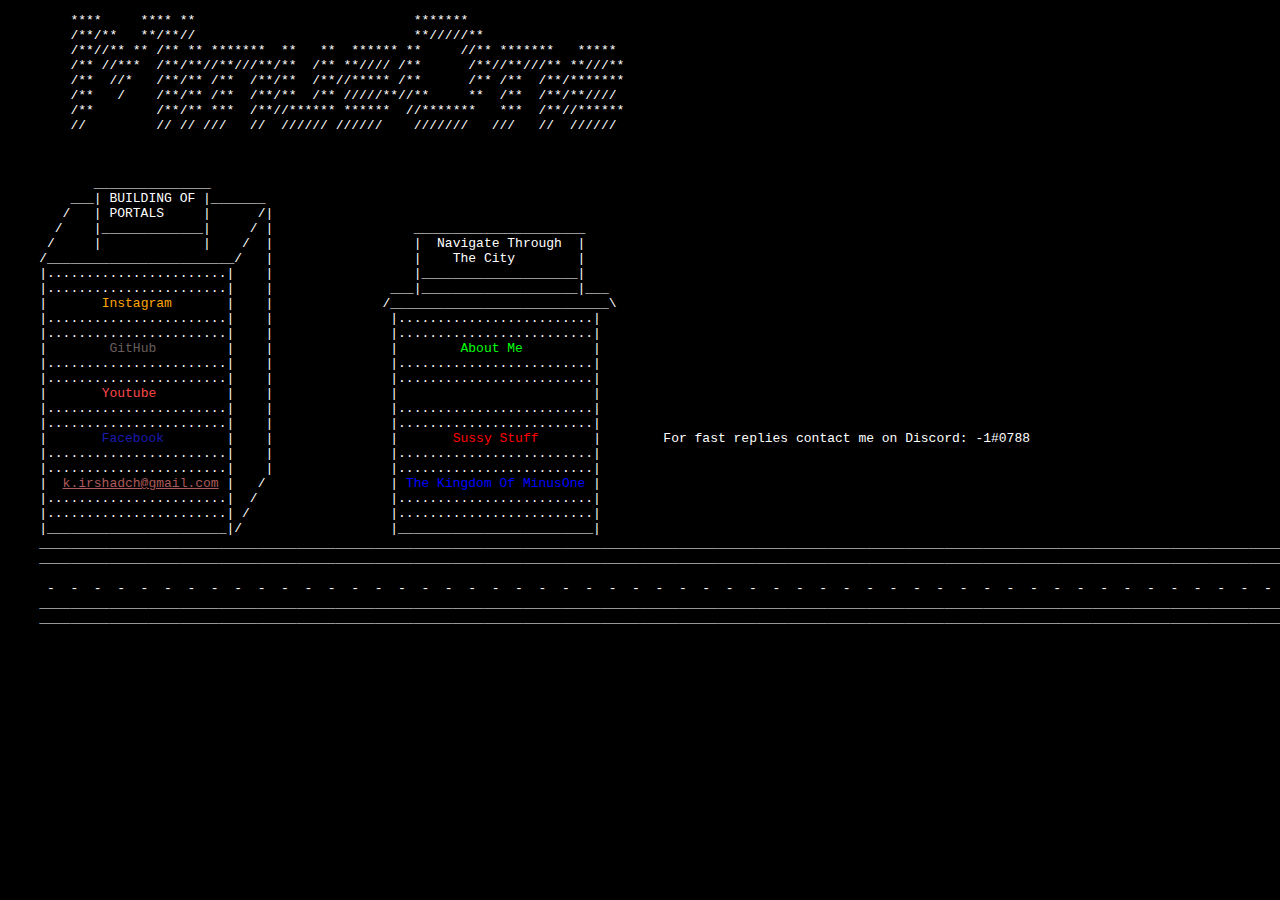
<file: index.html>
<!DOCTYPE html>
<html lang="en">
<head>
    <meta charset="UTF-8">
    <meta http-equiv="X-UA-Compatible" content="IE=edge">
    <meta name="viewport" content="width=device-width, initial-scale=1.0">
    <link rel="stylesheet" href="styles.css">
    <link rel="icon" href="images/logo.png">
    <title>MinusOne</title>
</head>
<body>
    
    <pre>
        ****     **** **                            *******                   
        /**/**   **/**//                            **/////**                  
        /**//** ** /** ** *******  **   **  ****** **     //** *******   ***** 
        /** //***  /**/**//**///**/**  /** **//// /**      /**//**///** **///**
        /**  //*   /**/** /**  /**/**  /**//***** /**      /** /**  /**/*******
        /**   /    /**/** /**  /**/**  /** /////**//**     **  /**  /**/**//// 
        /**        /**/** ***  /**//****** ******  //*******   ***  /**//******
        //         // // ///   //  ////// //////    ///////   ///   //  //////
    </pre>




    <pre>

           _______________
        ___| BUILDING OF |_______
       /   | PORTALS     |      /|
      /    |_____________|     / |                  ______________________
     /     |             |    /  |                  |  Navigate Through  |
    /________________________/   |                  |    The City        |
    |.......................|    |                  |____________________|
    |.......................|    |               ___|____________________|___
    |       <a href="https://www.instagram.com/minusone.khizar/" target=_blank style="color: orange; text-decoration: none;">Instagram</a>       |    |              /____________________________\
    |.......................|    |               |.........................|
    |.......................|    |               |.........................|
    |        <a href="https://github.com/KhizarMinusOne" target=_blank style="color: rgb(104, 94, 94); text-decoration: none;">GitHub</a>         |    |               |        <a href="aboutMe.html" style="color: #00ff08; text-decoration: none;">About Me</a>         |
    |.......................|    |               |.........................|
    |.......................|    |               |.........................|
    |       <a href="https://www.youtube.com/channel/UCIpMjfZC5W5sRD18oEQDb4Q" target=_blank style="color: rgb(252, 72, 72); text-decoration: none;">Youtube</a>         |    |               |                         |
    |.......................|    |               |.........................|
    |.......................|    |               |.........................|
    |       <a href=https://www.facebook.com/KhizarMinusOne/ style="color: rgb(27, 27, 175); text-decoration: none;">Facebook</a>        |    |               |       <a href="sus.html" style="color: red; text-decoration: none;">Sussy Stuff</a>       |        For fast replies contact me on Discord: -1#0788
    |.......................|    |               |.........................|
    |.......................|    |               |.........................|
    |  <a href="mailto:k.irshadch@gmail.com" style="color: rgb(173, 90, 90);">k.irshadch@gmail.com</a> |   /                | <a href="kingdom.html" style="color: blue; text-decoration: none;">The Kingdom Of MinusOne</a> |
    |.......................|  /                 |.........................|
    |.......................| /                  |.........................|
    |_______________________|/                   |_________________________|
    __________________________________________________________________________________________________________________________________________________________________________________________________
    ____________________________________________________________________________________________________________________________________________________________________|  \__/  _              _     |
                                                                                                                                                                        |  |  | /!\CONSTRUCTION/!\    |
     -  -  -  -  -  -  -  -  -  -  -  -  -  -  -  -  -  -  -  -  -  -  -  -  -  -  -  -  -  -  -  -  -  -  -  -  -  -  -  -  -  -  -  -  -  -  -  -  -  -  -  -  -  -  -|  |__|  More Coming Soon!    |
    ____________________________________________________________________________________________________________________________________________________________________|  /  \                       |
    ____________________________________________________________________________________________________________________________________________________________________|_____________________________|
        
    </pre>


</body>
</html>
</file>
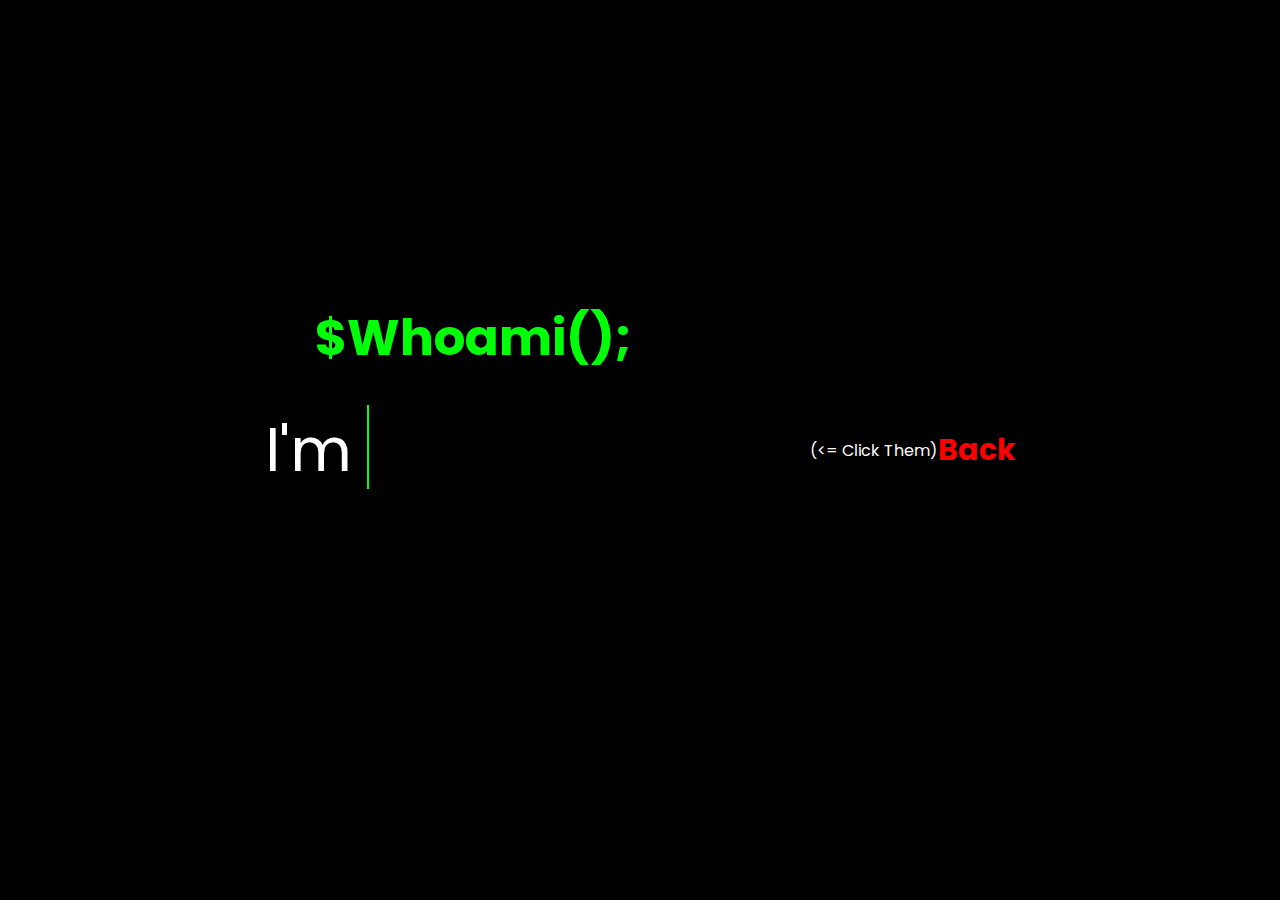
<file: aboutMe.html>
<!DOCTYPE html>
<html lang="en">
    <head>
        <meta charset="UTF-8">
        <meta http-equiv="X-UA-Compatible" content="IE=edge">
        <meta name="viewport" content="width=device-width, initial-scale=1.0">
        <link rel="stylesheet" href="aboutme.css">
        <link rel="icon" href="images/logo.png">
        <title>MinusOne</title>
    </head>

    <body>
        <div>
            <h1 style="color:#00ff08; font-size: 50px; position:absolute; margin:-150px; margin-left: 50px;">$Whoami();</h1>
        </div>

        <div class="wrapper">
            
            <div class="static-txt">I'm</div>
            <ul class="dynamic-txts">
                <li><span><a href="minusone.html" class="notlink">MinusOne</a></span></li>
                <li><span><a href="human.html" class="notlink">A Human</a></span></li>
                <li><span><a href="coder.html" class="notlink">A Coder</a></span></li>
                <li><span><a href="speedcuber.html" class="notlink">A SpeedCuber</a></span></li>

            </ul>
        </div>
        <p style="color:white; margin-left:10px;">(<= Click Them)</p>
        <h1 class="betterfont" style="font-size: 30px;"><a style="color:red; text-decoration: none;" href="index.html">Back</a></h1>
    </body>

</html>
</file>
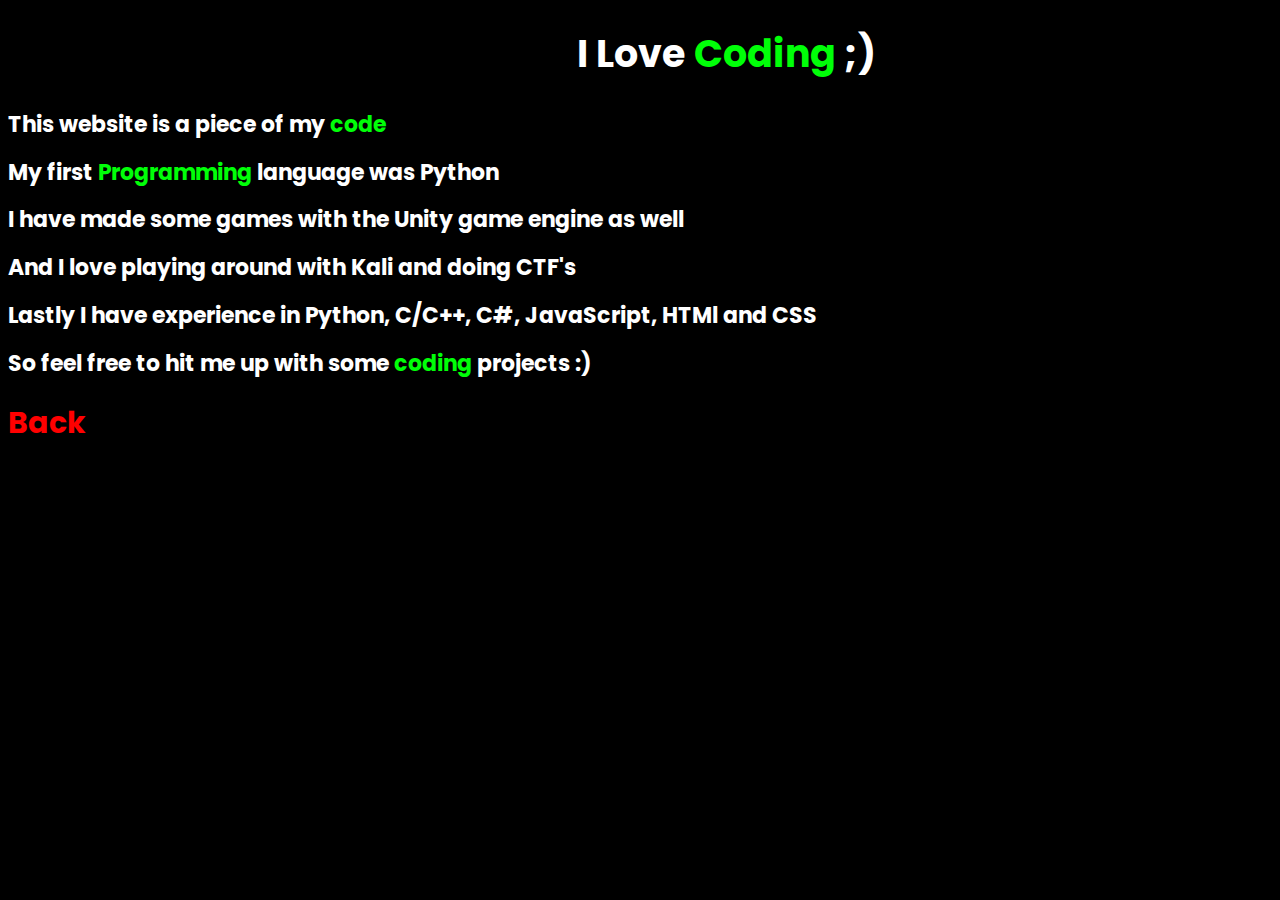
<file: coder.html>
<!DOCTYPE html>
<html lang="en">
<head>
    <meta charset="UTF-8">
    <meta http-equiv="X-UA-Compatible" content="IE=edge">
    <meta name="viewport" content="width=device-width, initial-scale=1.0">
    <link rel="stylesheet" href="styles.css">
    <link rel="icon" href="images/logo.png">
    <title>MinusOne</title>
</head>

    <body>
        <h1 class="betterfont" style="margin-left:45%; font-size:38px;">I Love <a style="color:#00ff08;">Coding</a> ;)</h1>
        <h1 class="betterfont" style="font-size: 22px;">This website is a piece of my <a style="color:#00ff08;">code</a></h1>
        <h1 class="betterfont" style="font-size: 22px;">My first <a style="color:#00ff08;">Programming</a> language was Python </h1>
        <h1 class="betterfont" style="font-size: 22px;">I have made some games with the Unity game engine as well</h1>
        <h1 class="betterfont" style="font-size: 22px;">And I love playing around with Kali and doing CTF's</h1>
        <h1 class="betterfont" style="font-size: 22px;">Lastly I have experience in Python, C/C++, C#, JavaScript, HTMl and CSS</h1>
        <h1 class="betterfont" style="font-size: 22px;">So feel free to hit me up with some <a style="color:#00ff08;">coding</a> projects :)</h1>
        <h1 class="betterfont" style="font-size: 30px;"><a style="color:red; text-decoration: none;" href="aboutMe.html">Back</a></h1>
    </body>

</html>
</file>
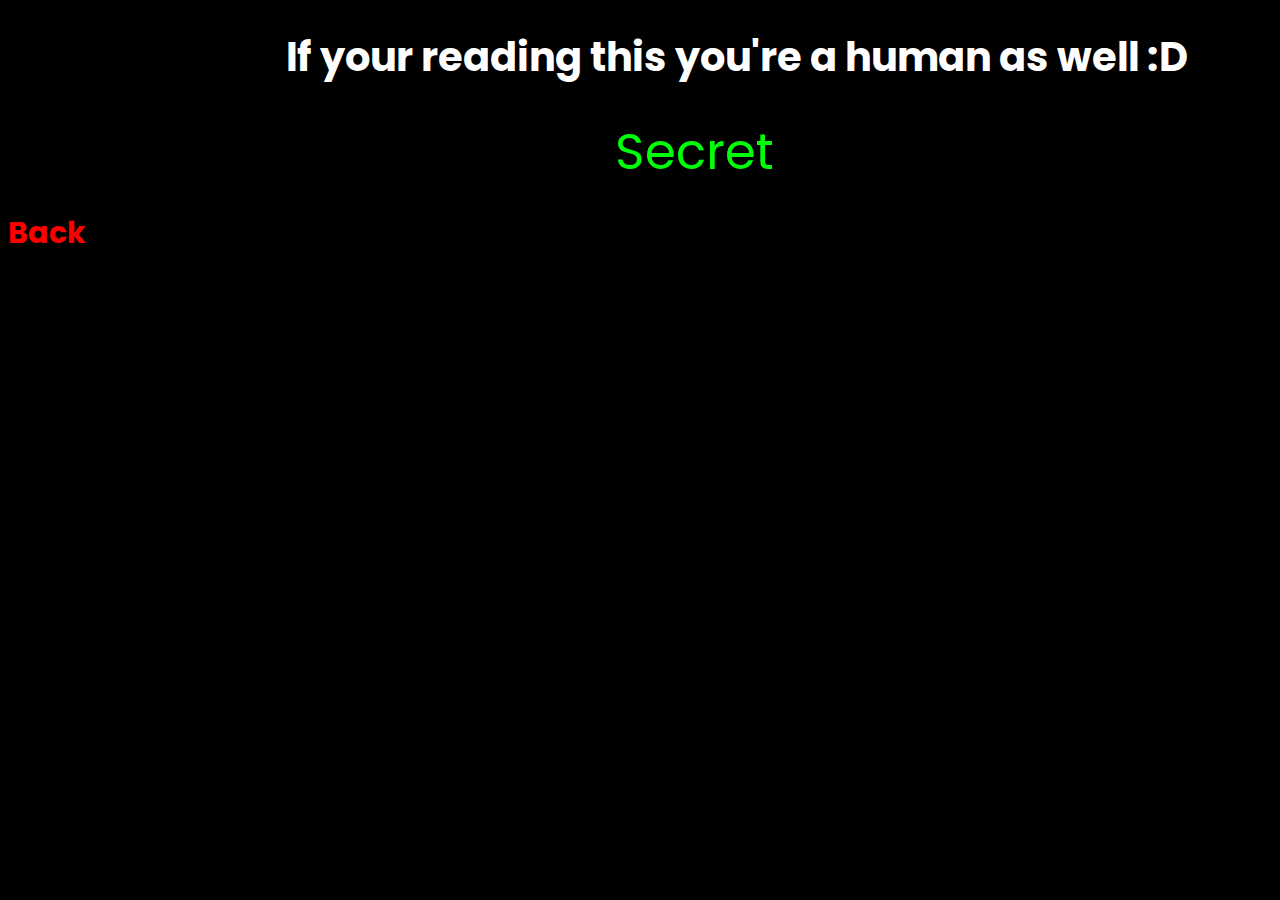
<file: human.html>
<!DOCTYPE html>
<html lang="en">
<head>
    <meta charset="UTF-8">
    <meta http-equiv="X-UA-Compatible" content="IE=edge">
    <meta name="viewport" content="width=device-width, initial-scale=1.0">
    <link rel="stylesheet" href="styles.css">
    <link rel="icon" href="images/logo.png">
    <title>MinusOne</title>
</head>

    <body>
        <h1 class="betterfont" style="font-size:40px; margin-left:22%;">If your reading this you're a human as well :D</h1>
        <a href="iamhuman.html"class="betterfont" style="text-decoration: none; color:#00ff08; margin-left:48%; font-size: 50px;">Secret</a>
        <h1 class="betterfont" style="font-size: 30px;"><a style="color:red; text-decoration: none;" href="aboutMe.html">Back</a></h1>
    </body>

</html>
</file>
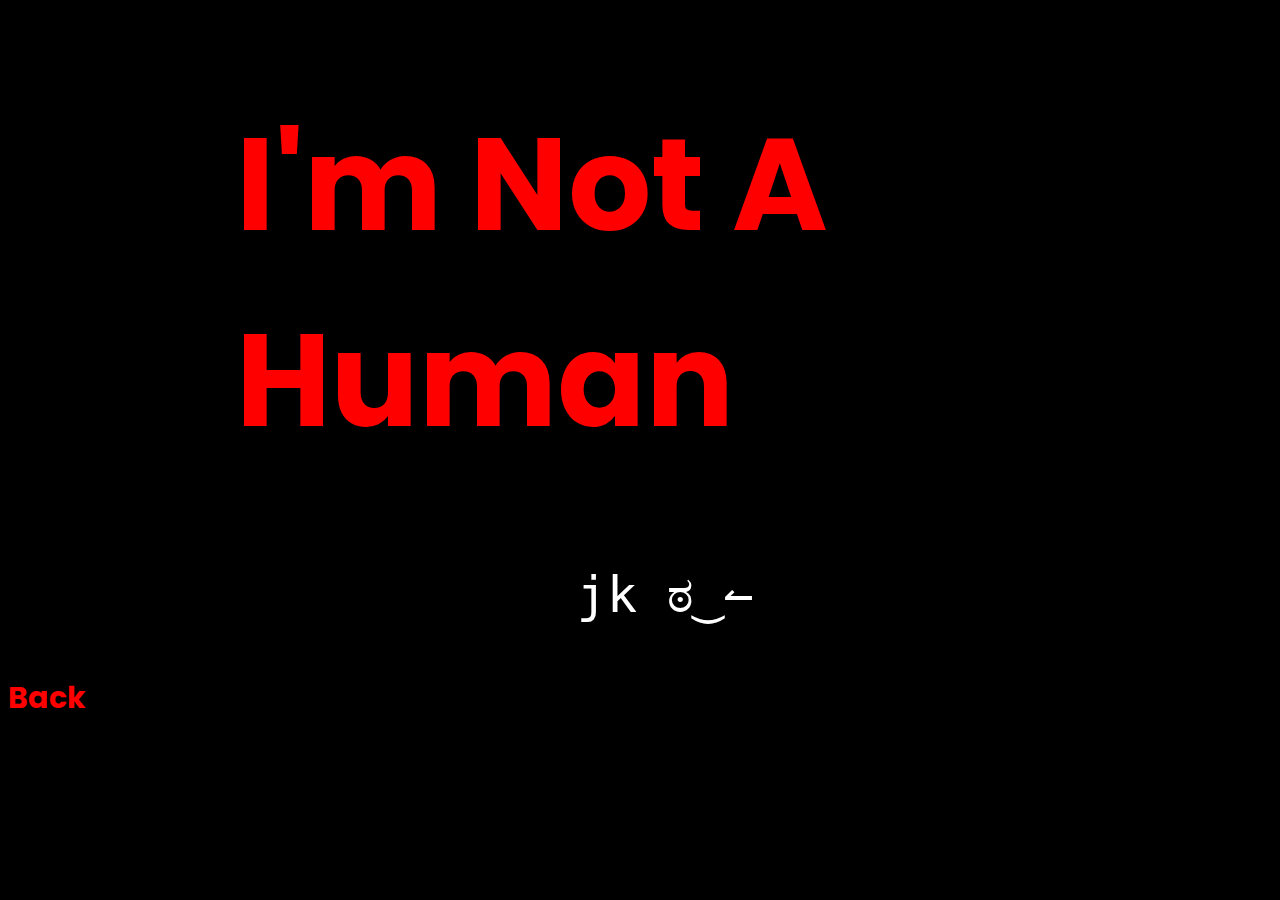
<file: iamhuman.html>
<!DOCTYPE html>
<html lang="en">
<head>
    <meta charset="UTF-8">
    <meta http-equiv="X-UA-Compatible" content="IE=edge">
    <meta name="viewport" content="width=device-width, initial-scale=1.0">
    <link rel="stylesheet" href="styles.css">
    <link rel="icon" href="images/logo.png">
    <title>MinusOne</title>
</head>

    <body>
        <h1 class="betterfont" style="font-size:130px; color:red; margin-left:18%;">I'm Not A Human</h1>
        <pre style="font-size: 50px; margin-left: 45%;">jk ಠ‿↼</pre>
        <h1 class="betterfont" style="font-size: 30px;"><a style="color:red; text-decoration: none;" href="human.html">Back</a></h1>
    </body>

</html>
</file>
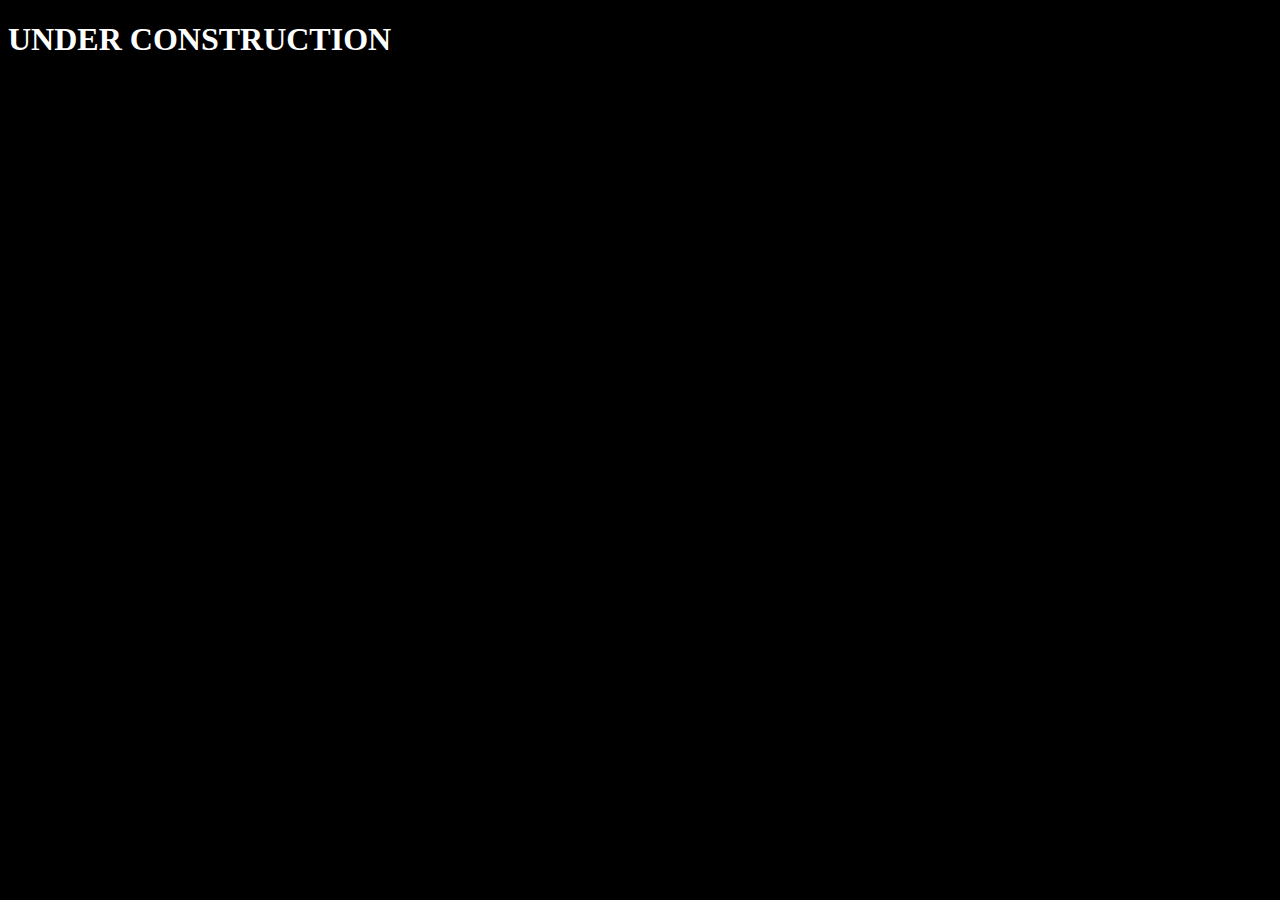
<file: mikma.html>
<!DOCTYPE html>
<html lang="en">
<head>
    <meta charset="UTF-8">
    <meta http-equiv="X-UA-Compatible" content="IE=edge">
    <meta name="viewport" content="width=device-width, initial-scale=1.0">
    <link rel="stylesheet" href="styles.css">
    <link rel="icon" href="images/logo.png">
    <title>MinusOne</title>
</head>
    <h1>UNDER CONSTRUCTION</h1>
    <body>
        <iframe src="s.mp3" type="audio/mp3" allow="autoplay" id="audio" style="display:none"></iframe>
        <audio autoplay>
        <source src="s.mp3" type="audio/mp3">
            </audio>
    </body>

</html>
</file>
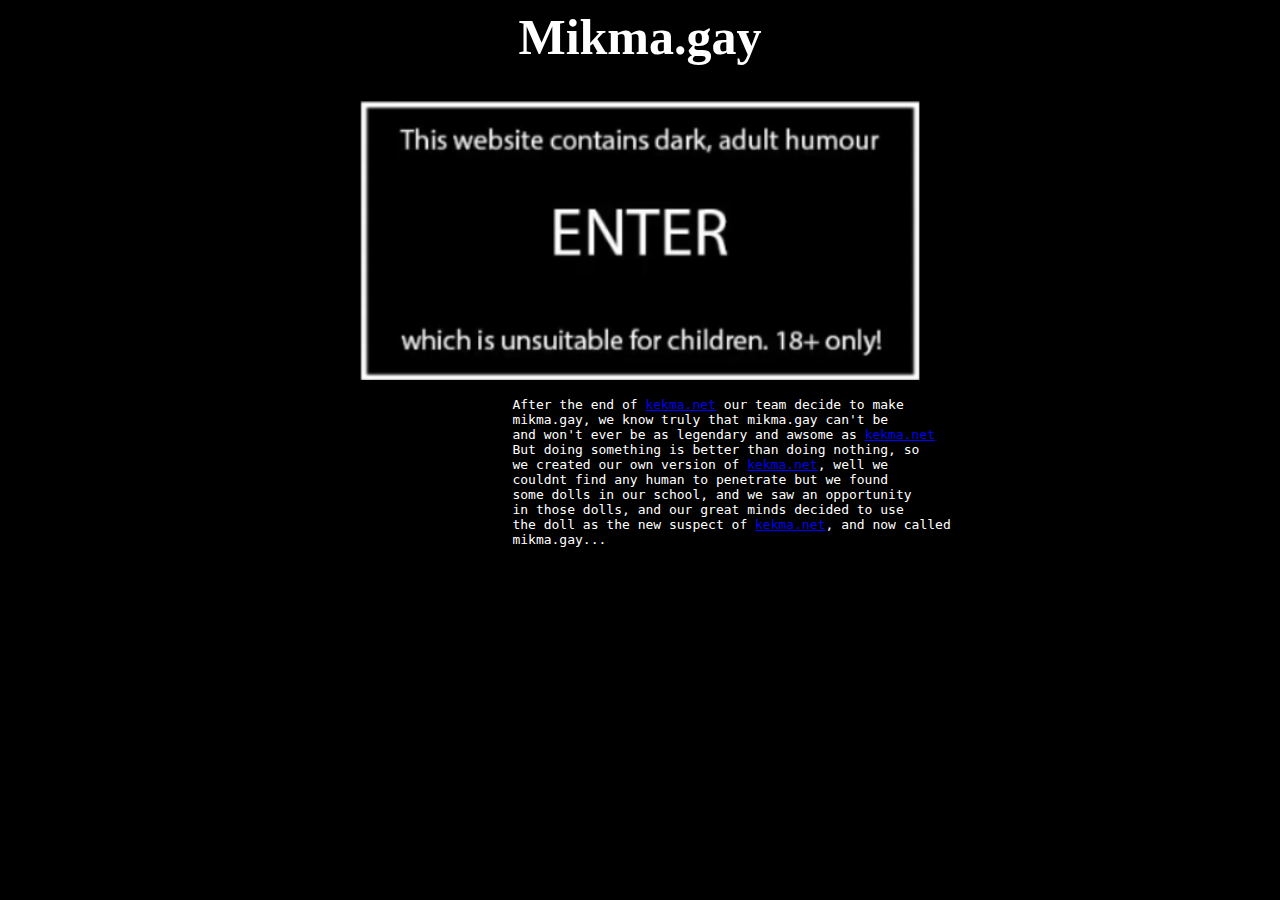
<file: mikmatunnel.html>
<!DOCTYPE html>
<html lang="en">
<head>
    <meta charset="UTF-8">
    <meta http-equiv="X-UA-Compatible" content="IE=edge">
    <meta name="viewport" content="width=device-width, initial-scale=1.0">
    <link rel="stylesheet" href="styles.css">
    <title>Mikma.gay</title>
</head>

    <body>
        <h1 style="color: white; text-align: center; font-size:50px; margin-block-start: 0px;">Mikma.gay</h1>
        <div id=enterImg>
            <a style="cursor: url(images/cursor.png), default" href="mikma.html"><img src="images/enter.png" alt="Enter"></a>
        </div>
        <div id=enterText style="text-align: left;">
            <pre>
                After the end of <a href="https://www.kekma.net" target=_blank>kekma.net</a> our team decide to make
                mikma.gay, we know truly that mikma.gay can't be
                and won't ever be as legendary and awsome as <a href="https://www.kekma.net" target=_blank>kekma.net</a>
                But doing something is better than doing nothing, so
                we created our own version of <a href="https://www.kekma.net" target=_blank>kekma.net</a>, well we
                couldnt find any human to penetrate but we found
                some dolls in our school, and we saw an opportunity
                in those dolls, and our great minds decided to use
                the doll as the new suspect of <a href="https://www.kekma.net" target=_blank>kekma.net</a>, and now called
                mikma.gay...
            </pre>
        </div>

    </body>

</html>
</file>
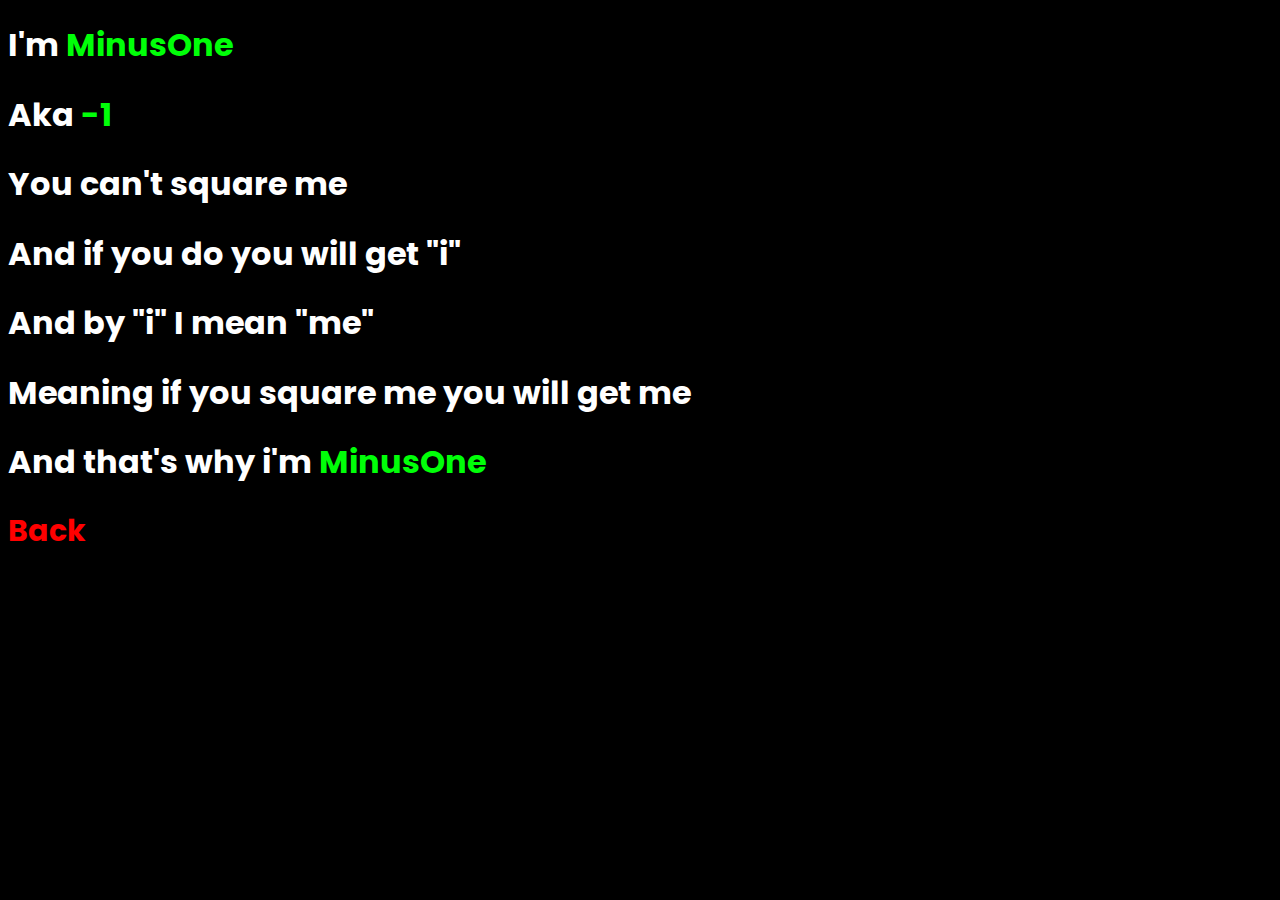
<file: minusone.html>
<!DOCTYPE html>
<html lang="en">
<head>
    <meta charset="UTF-8">
    <meta http-equiv="X-UA-Compatible" content="IE=edge">
    <meta name="viewport" content="width=device-width, initial-scale=1.0">
    <link rel="stylesheet" href="styles.css">
    <link rel="icon" href="images/logo.png">
    <title>MinusOne</title>
</head>

    <body>
        <h1 class="betterfont">I'm <a style="color:#00ff08">MinusOne</a></h1>
        <h1 class="betterfont">Aka <a style="color:#00ff08">-1</a></h1>
        <h1 class="betterfont">You can't square me</h1>
        <h1 class="betterfont">And if you do you will get "i"</h1>
        <h1 class="betterfont">And by "i" I mean "me" </h1>
        <h1 class="betterfont">Meaning if you square me you will get me</h1>
        <h1 class="betterfont">And that's why i'm <a style="color:#00ff08">MinusOne</a></h1>
        <h1 class="betterfont" style="font-size: 30px;"><a style="color:red; text-decoration: none;" href="aboutMe.html">Back</a></h1>
    </body>

</html>
</file>
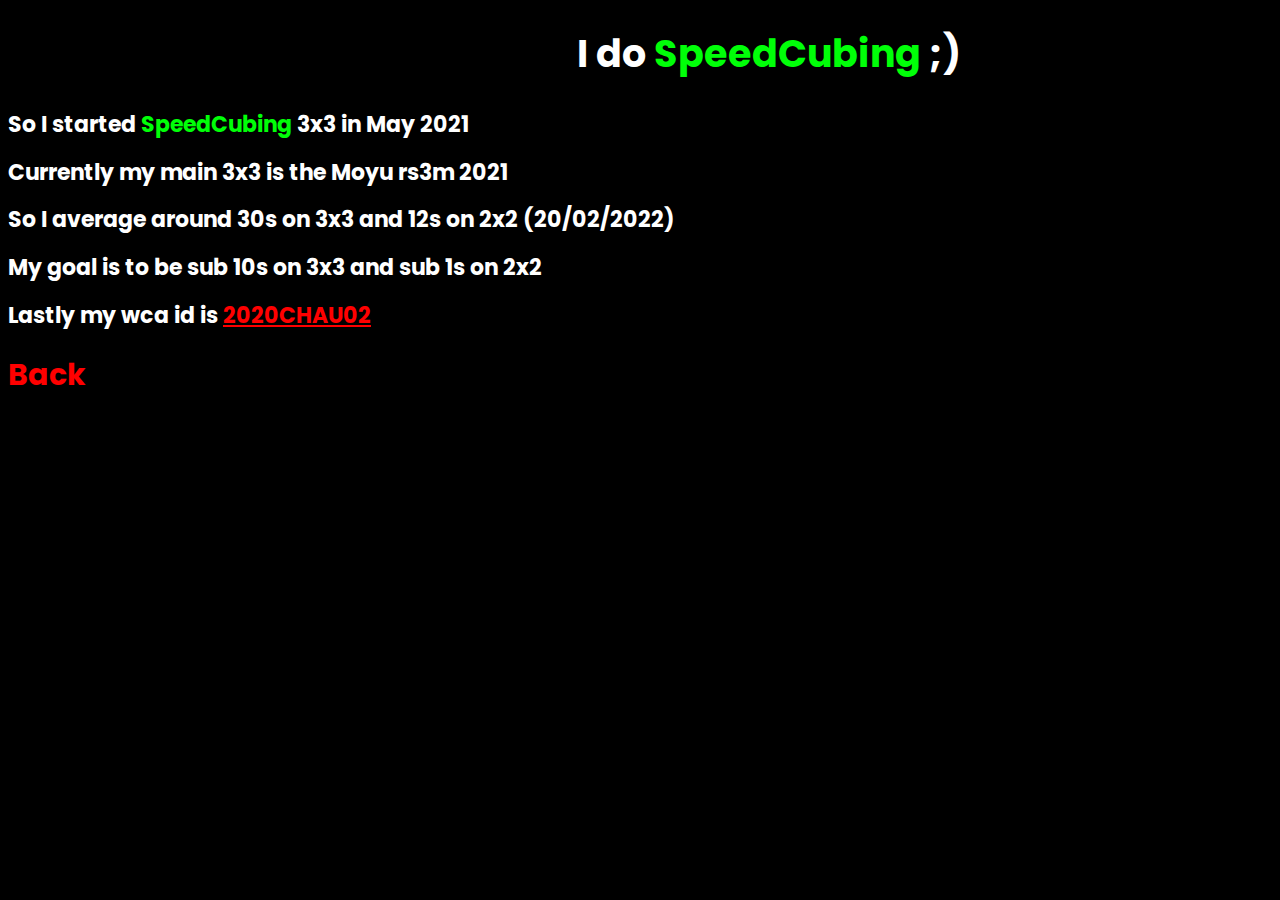
<file: speedcuber.html>
<!DOCTYPE html>
<html lang="en">
<head>
    <meta charset="UTF-8">
    <meta http-equiv="X-UA-Compatible" content="IE=edge">
    <meta name="viewport" content="width=device-width, initial-scale=1.0">
    <link rel="stylesheet" href="styles.css">
    <link rel="icon" href="images/logo.png">
    <title>MinusOne</title>
</head>

    <body>
        <h1 class="betterfont" style="margin-left:45%; font-size:38px;">I do <a style="color:#00ff08;">SpeedCubing</a> ;)</h1>
        <h1 class="betterfont" style="font-size: 22px;">So I started <a style="color:#00ff08;">SpeedCubing</a> 3x3 in May 2021</h1>
        <h1 class="betterfont" style="font-size: 22px;">Currently my main 3x3 is the Moyu rs3m 2021</h1>
        <h1 class="betterfont" style="font-size: 22px;">So I average around 30s on 3x3 and 12s on 2x2 (20/02/2022)</h1>
        <h1 class="betterfont" style="font-size: 22px;">My goal is to be sub 10s on 3x3 and sub 1s on 2x2</h1>
        <h1 class="betterfont" style="font-size: 22px;">Lastly my wca id is <a href="https://www.worldcubeassociation.org/persons/2022CHAU02"style="color:red;">2020CHAU02</a></h1>
        <h1 class="betterfont" style="font-size: 30px;"><a style="color:red; text-decoration: none;" href="aboutMe.html">Back</a></h1>
    </body>

</html>
</file>
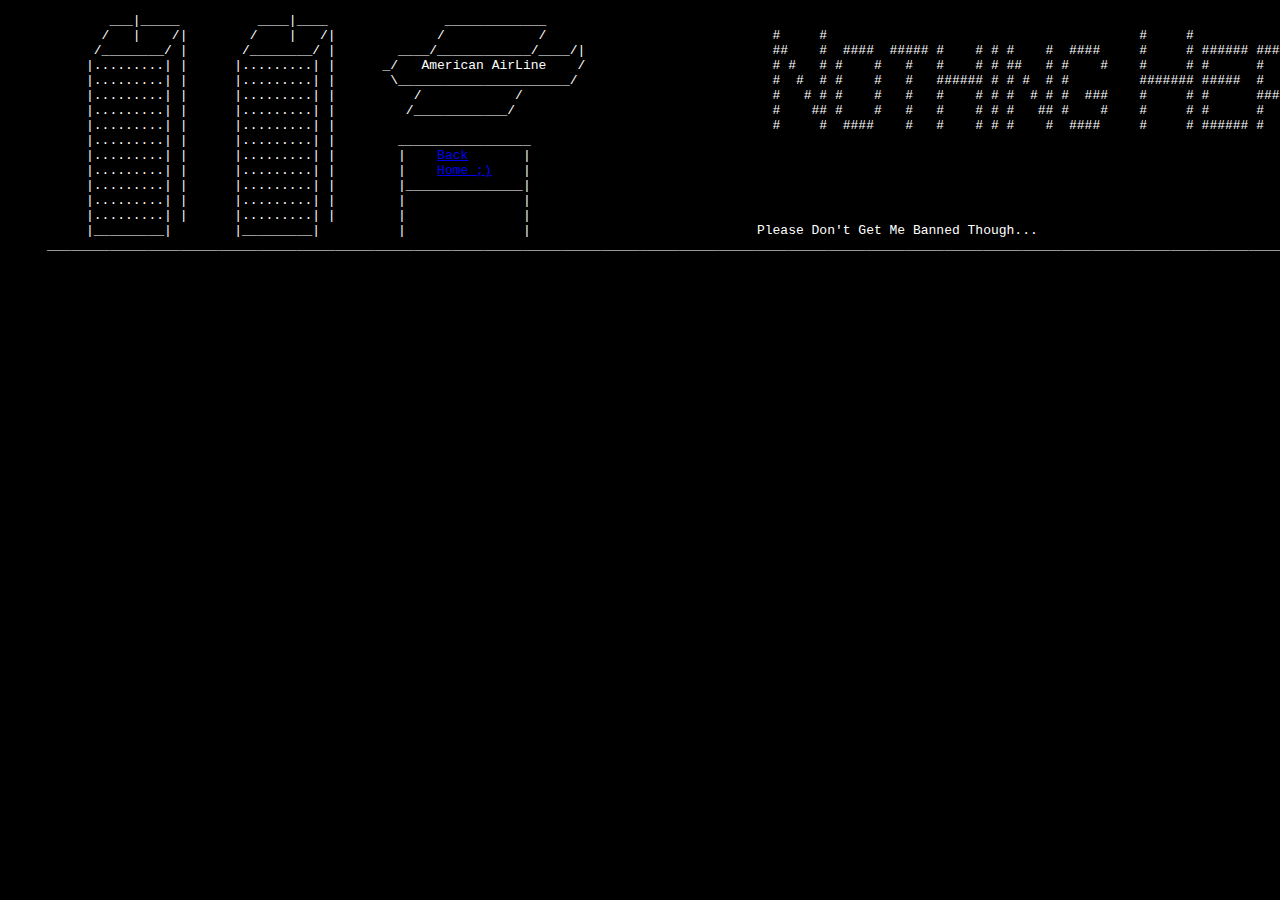
<file: sus.html>
<!DOCTYPE html>
<html lang="en">
<head>
    <meta charset="UTF-8">
    <meta http-equiv="X-UA-Compatible" content="IE=edge">
    <meta name="viewport" content="width=device-width, initial-scale=1.0">
    <link rel="stylesheet" href="styles.css">
    <link rel="icon" href="images/logo.png">
    <title>MinusOne</title>

</head>

    <body>

        <pre id="mainPre">
             ___|_____          ____|____               _____________ 
            /   |    /|        /    |   /|             /       	    /                             #     #                                        #     #                         
           /________/ |       /________/ |        ____/____________/____/|                        ##    #  ####  ##### #    # # #    #  ####     #     # ###### #####  ######    
          |.........| |      |.........| |      _/   American AirLine    /                        # #   # #    #   #   #    # # ##   # #    #    #     # #      #    # #    
          |.........| |	     |.........| |       \______________________/                         #  #  # #    #   #   ###### # # #  # #         ####### #####  #    # #####     
          |.........| |	     |.........| |          /            /                                #   # # #    #   #   #    # # #  # # #  ###    #     # #      #####  #         
          |.........| |	     |.........| |         /____________/                                 #    ## #    #   #   #    # # #   ## #    #    #     # #      #   #  #         
          |.........| |      |.........| |                                                        #     #  ####    #   #    # # #    #  ####     #     # ###### #    # ######    
          |.........| |      |.........| |        _________________
          |.........| |      |.........| |        |    <a href="index.html">Back</a>       |
          |.........| |      |.........| |        |    <a href="index.html">Home ;)</a>    |
          |.........| |      |.........| |        |_______________|
          |.........| |      |.........| |        |               |
          |.........| |      |.........| |        |               |
          |_________|        |_________|          |               |                             Please Don't Get Me Banned Though...
     ____________________________________________________________________________________________________________________________________________________________________              
 
        </pre>

        <pre class=hidden >
             __________              <a target=_blank class=hiddenLink href="https://www.youtube.com/watch?v=dQw4w9WgXcQ">⢀⣶⣿⣿⣿⣿⣿⣄</a>          _______________________  
            /__________\            <a target=_blank class=hiddenLink href="https://www.youtube.com/watch?v=dQw4w9WgXcQ">⢀⣿⣿⣿⠿⠟⠛⠻⣿⠆</a>       /   Dont Enter The Door |
            | Mikma.gay|            <a target=_blank class=hiddenLink href="https://www.youtube.com/watch?v=dQw4w9WgXcQ">⢸⣿⣿⣿⣆⣀⣀ ⣿⠂</a>       |  Please Dont!          |
            |  __  __  |            <a target=_blank class=hiddenLink href="https://www.youtube.com/watch?v=dQw4w9WgXcQ">⢸⠻⣿⣿⣿⠅⠛⠋⠈</a>        |   _____________________|
            | |  ||  | |             <a target=_blank class=hiddenLink href="https://www.youtube.com/watch?v=dQw4w9WgXcQ">⠘⢼⣿⣿⣿⣃⠠ </a>        /__/
            <a class=hiddenLink href="mikmatunnel.html">| |  ||  | |</a>               ⣿⣿⣟⡿⠃
            <a class=hiddenLink href="mikmatunnel.html">| |__||__| |</a>               ⣛⣛⣫⡄ ⢸⣦⣀
            <a class=hiddenLink href="mikmatunnel.html">|  __  __()|</a>      ⢀⣠⣴⣾⡆⠸⣿⣿⣿⡷⠂⠨⣿⣿⣿⣿⣶⣦⣤⣀
            <a class=hiddenLink href="mikmatunnel.html">| |  ||  | |</a>     ⣤⣾⣿⣿⣿⣿⡇⢀⣿⡿⠋⠁⢀⡶⠪⣉⢸⣿⣿⣿⣿⣿⣇
            <a class=hiddenLink href="mikmatunnel.html">| |  ||  | |</a>    ⢀⣿⣿⣿⣿⣿⣿⣿⣿⡏⢸⣿⣷⣿⣿⣷⣦⡙⣿⣿⣿⣿⣿⡏
            | |  ||  | |    ⠈⣿⣿⣿⣿⣿⣿⣿⣿⣇⢸⣿⣿⣿⣿⣿⣷⣦⣿⣿⣿⣿⣿⡇
            | |  ||  | |    ⢠⣿⣿⣿⣿⣿⣿⣿⣿⣿⣿⣿⣿⣿⣿⣿⣿⣿⣿⣿⣿⣿⣿⡇
            |_|__||__|_|     ⢸⣿⣿⣿⣿⣿⣿⣿⣿⣿⣿⣿⣿⣿⣿⣿⣿⣿⣿⣿⣿⣿⣿⣿⣄
                             ⠸⣿⣿⣿⣿⣿⣿⣿⣿⣿⣿⣿⣿⣿⣿⣿⣿⣿⣿⣿⣿⣿⣿⣿⣿
                            ⣠⣿⣿⣿⣿⣿⣿⣿⣿⣿⣿⣿⣿⣿⣿⣿⣿⣿⣿⣿⣿⣿⣿⣿⡿
                            ⣿⣿⣿⣿⣿⣿⣿⣿⣿⣿⣿⣿⣿⣿⣿⣿⣿⣿⣿⣿⣿⣿⣿⣿⠃
                            ⢹⣿⣵⣾⣿⣿⣿⣿⣿⣿⣿⣿⣿⣿⣿⣿⣿⣿⣿⣿⣿⣿⣯⡁
        </pre>

    </body>
    <script>
        
    </script>
</html>
</file>
<file: styles.css>
@import url("https://fonts.googleapis.com/css2?family=Poppins:ital,wght@0,300;1,200&family=Roboto:wght@300&display=swap");
body{
    background: black;

}
pre{
    color: white;
}

.betterfont{
    font-family: 'Poppins', sans-serif;
}

.hidden{
    color: black;
}

.hiddenLink{
    color: black;
    text-decoration: none;
}

#enterImg{
    display: flex;
    justify-content: center;
    align-items: center;
    text-align: center; 
}


#enterText{
    margin-left: 30%;
}

h1{
    color:white;
}
</file>
<file: aboutme.css>
@import url("https://fonts.googleapis.com/css2?family=Poppins:ital,wght@0,300;1,200&family=Roboto:wght@300&display=swap");
/*#343F4F#FC6D6D*/
.notlink{
    color:#00ff08;
    text-decoration: none;
}
*{
    margin: 0;
    padding: 0;
    box-sizing: border-box;
    font-family: 'Poppins', sans-serif;
}
body{
    display: flex;
    align-items: center;
    justify-content: center;
    min-height: 100vh;
    background: black;
}
.wrapper{
    display: inline-flex;
}

.wrapper .static-txt{
    font-size: 60px;
    color: #fff;
    font-weight: 400;
}

.wrapper .dynamic-txts{
    margin-left: 15px;
    line-height: 90px;
    height: 90px;
    overflow: hidden;
}
.dynamic-txts li{
    color: #00ff08;
    list-style: none;
    font-size: 60px;
    font-weight: 500;
    position: relative;
    top:0;
    animation: slide 8s steps(4) infinite;
}
@keyframes slide {
    100%{
        top: -360px;


    }
}

.dynamic-txts li span{
    position: relative;

}
.dynamic-txts li span::after{
    background: black;
    content:"";
    position: absolute;
    height: 100%;
    left:0;
    width: 100%;
    border-left: 2px solid #00ff08;
    animation: typing 2s steps(12) infinite;
}
@keyframes typing {
    100%{
        left:100%;
        margin: 0 -3px 0 35px;

    }
}
</file>
